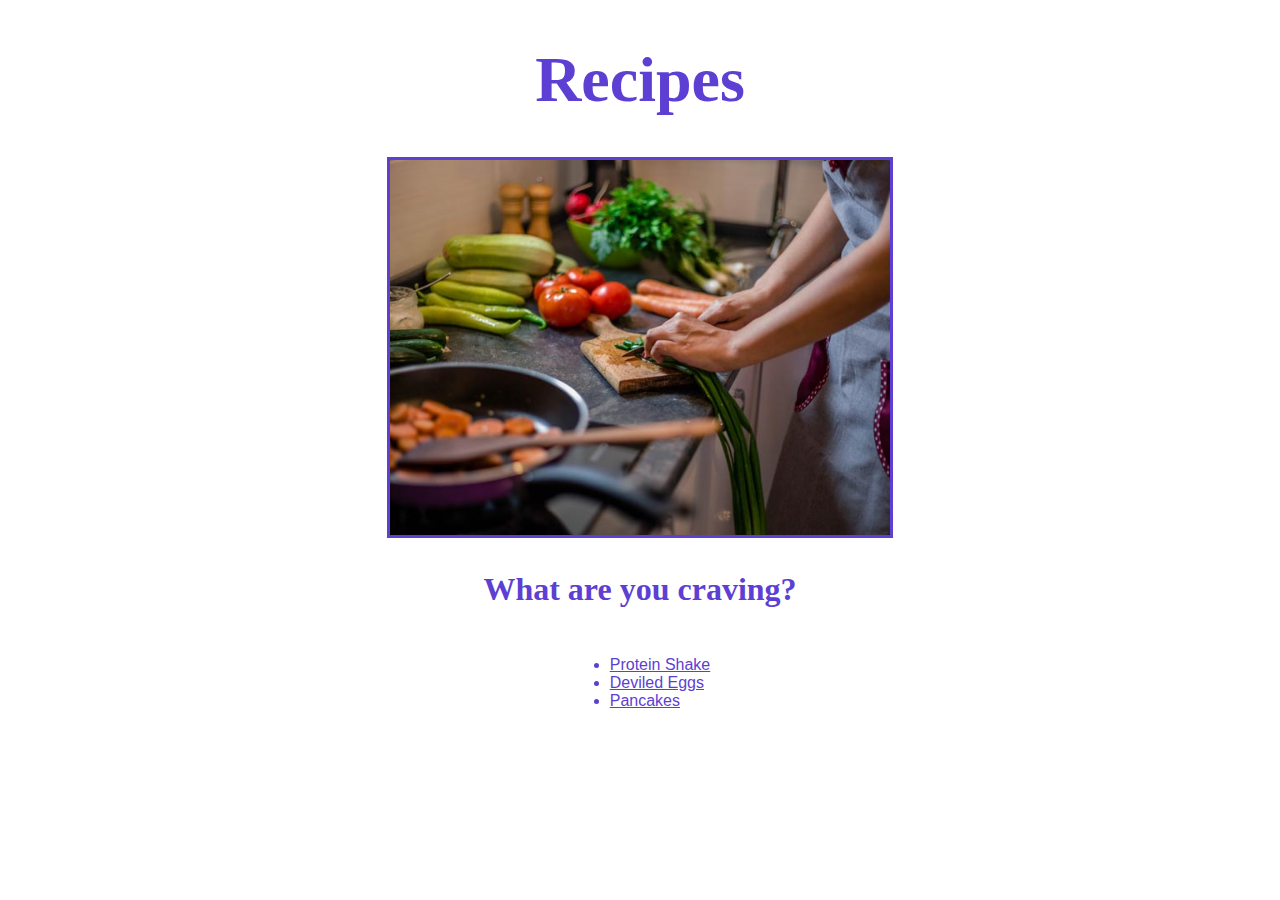
<file: index.html>
<!DOCTYPE html>
<html>
	<head>
		<meta charset="utf-8">
		<title>Recipes</title>
		<link rel="stylesheet" href="styles.css">
	</head>

	<body>
		<h1>Recipes</h1>
		<img src="./images/cooking.jpeg" alt="A person cutting vegetables.">
		<h3>What are you craving?</h3>	
		<ul>
			<li><a href="./recipes/protein-shake.html">Protein Shake</a></li>
			<li><a href="./recipes/deviled-eggs.html">Deviled Eggs</a></li>
			<li><a href="./recipes/pancakes.html">Pancakes</a></li>			</ul>
	</body>
</html>
</file>
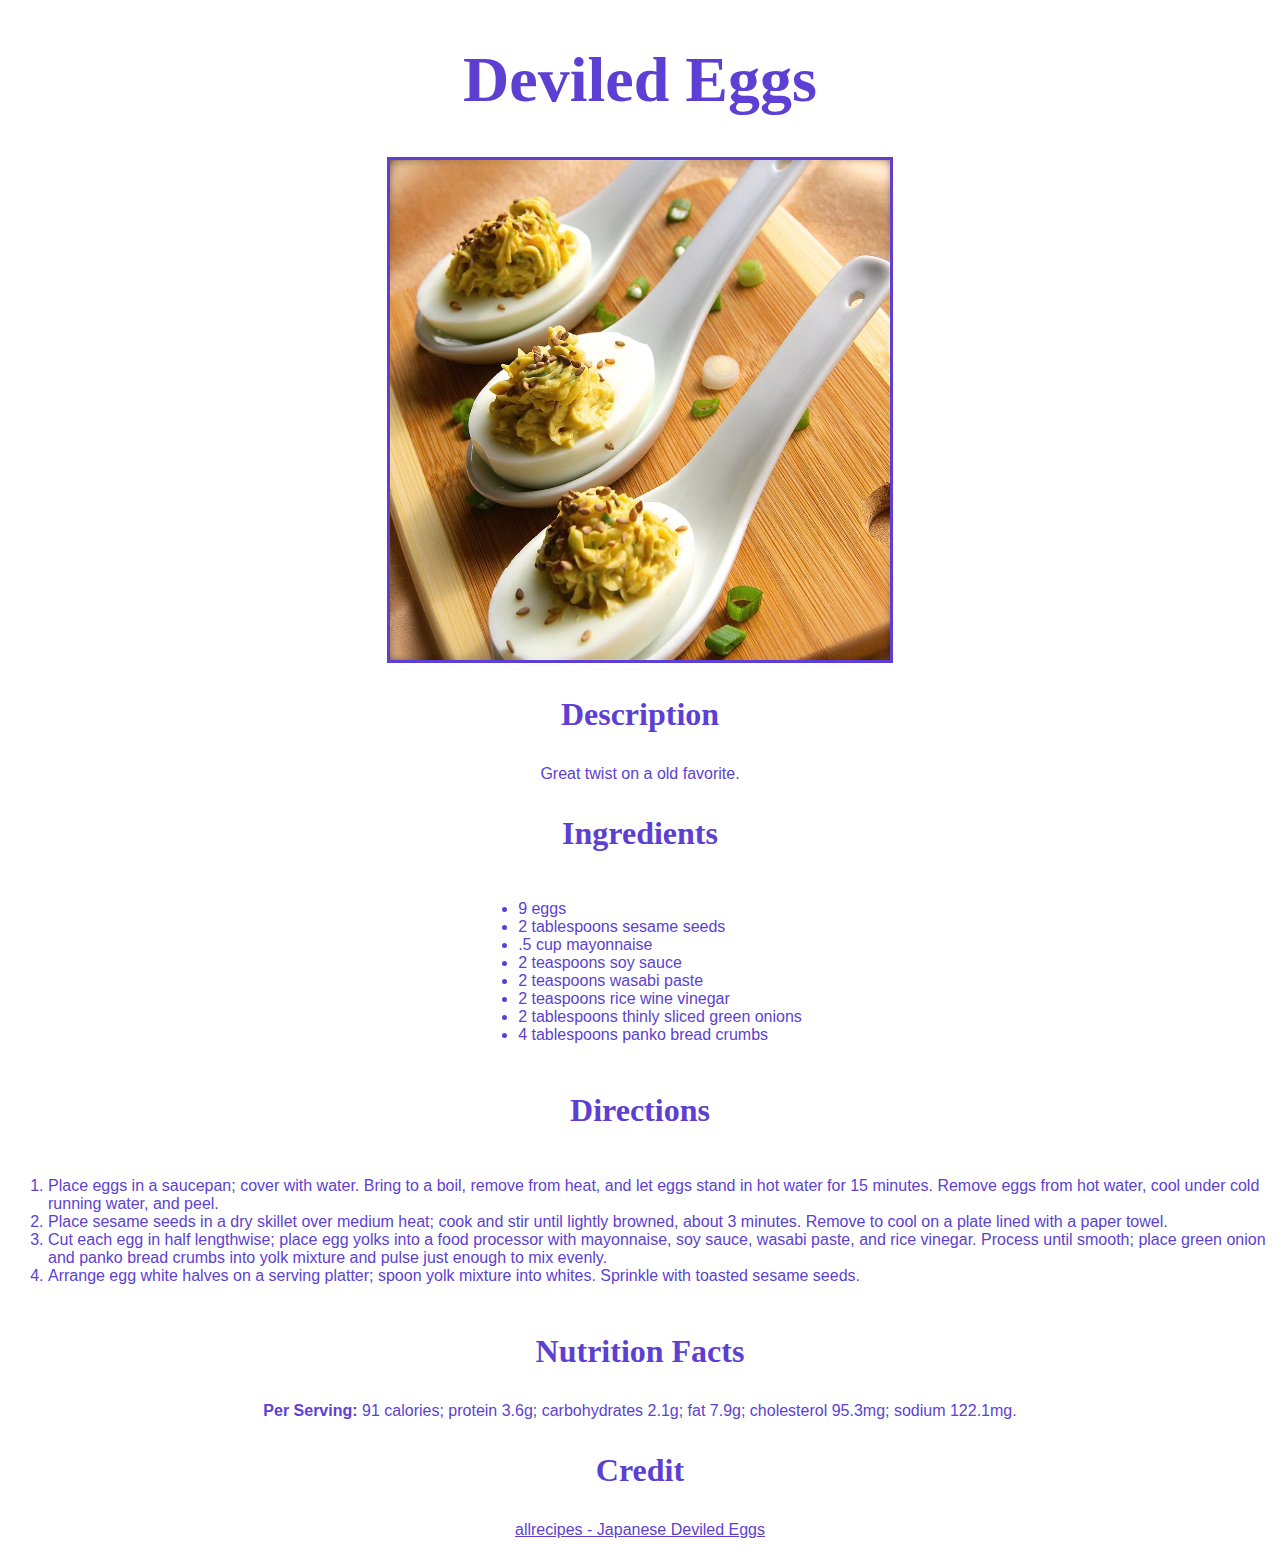
<file: recipes/deviled-eggs.html>
<!DOCTYPE html>
<html>
	<head>
		<meta charset="utf-8">
		<title>Deviled Eggs</title>
		<link rel="stylesheet" href="../styles.css">
	</head>

	<body>
		<h1>Deviled Eggs</h1>
		<img src="../images/deviled-eggs.jpeg" alt="Three deviled eggs.">
		<h3>Description</h3>
		<p>Great twist on a old favorite.</p>
		<h3>Ingredients</h3>
		<ul>
			<li>9 eggs</li>
			<li>2 tablespoons sesame seeds</li>
			<li>.5 cup mayonnaise</li>
			<li>2 teaspoons soy sauce</li>
			<li>2 teaspoons wasabi paste</li>
			<li>2 teaspoons rice wine vinegar</li>
			<li>2 tablespoons thinly sliced green onions</li>
			<li>4 tablespoons panko bread crumbs</li>
		</ul>
		<h3>Directions</h3>
		<ol>
			<li>Place eggs in a saucepan; cover with water. Bring to a boil, remove from heat, and let eggs stand in hot water for 15 minutes. Remove eggs from hot water, cool under cold running water, and peel.</li>
			<li>Place sesame seeds in a dry skillet over medium heat; cook and stir until lightly browned, about 3 minutes. Remove to cool on a plate lined with a paper towel.</li>
			<li>Cut each egg in half lengthwise; place egg yolks into a food processor with mayonnaise, soy sauce, wasabi paste, and rice vinegar. Process until smooth; place green onion and panko bread crumbs into yolk mixture and pulse just enough to mix evenly.</li>
			<li>Arrange egg white halves on a serving platter; spoon yolk mixture into whites. Sprinkle with toasted sesame seeds.</li>
		</ol>
		<h3>Nutrition Facts</h3>
		<p><strong>Per Serving:</strong> 91 calories; protein 3.6g; carbohydrates 2.1g; fat 7.9g; cholesterol 95.3mg; sodium 122.1mg.</p>
		<h3>Credit</h3>
		<a href="https://www.allrecipes.com/recipe/236525/japanese-deviled-eggs/">allrecipes - Japanese Deviled Eggs</a>
	</body>
</html>
</file>
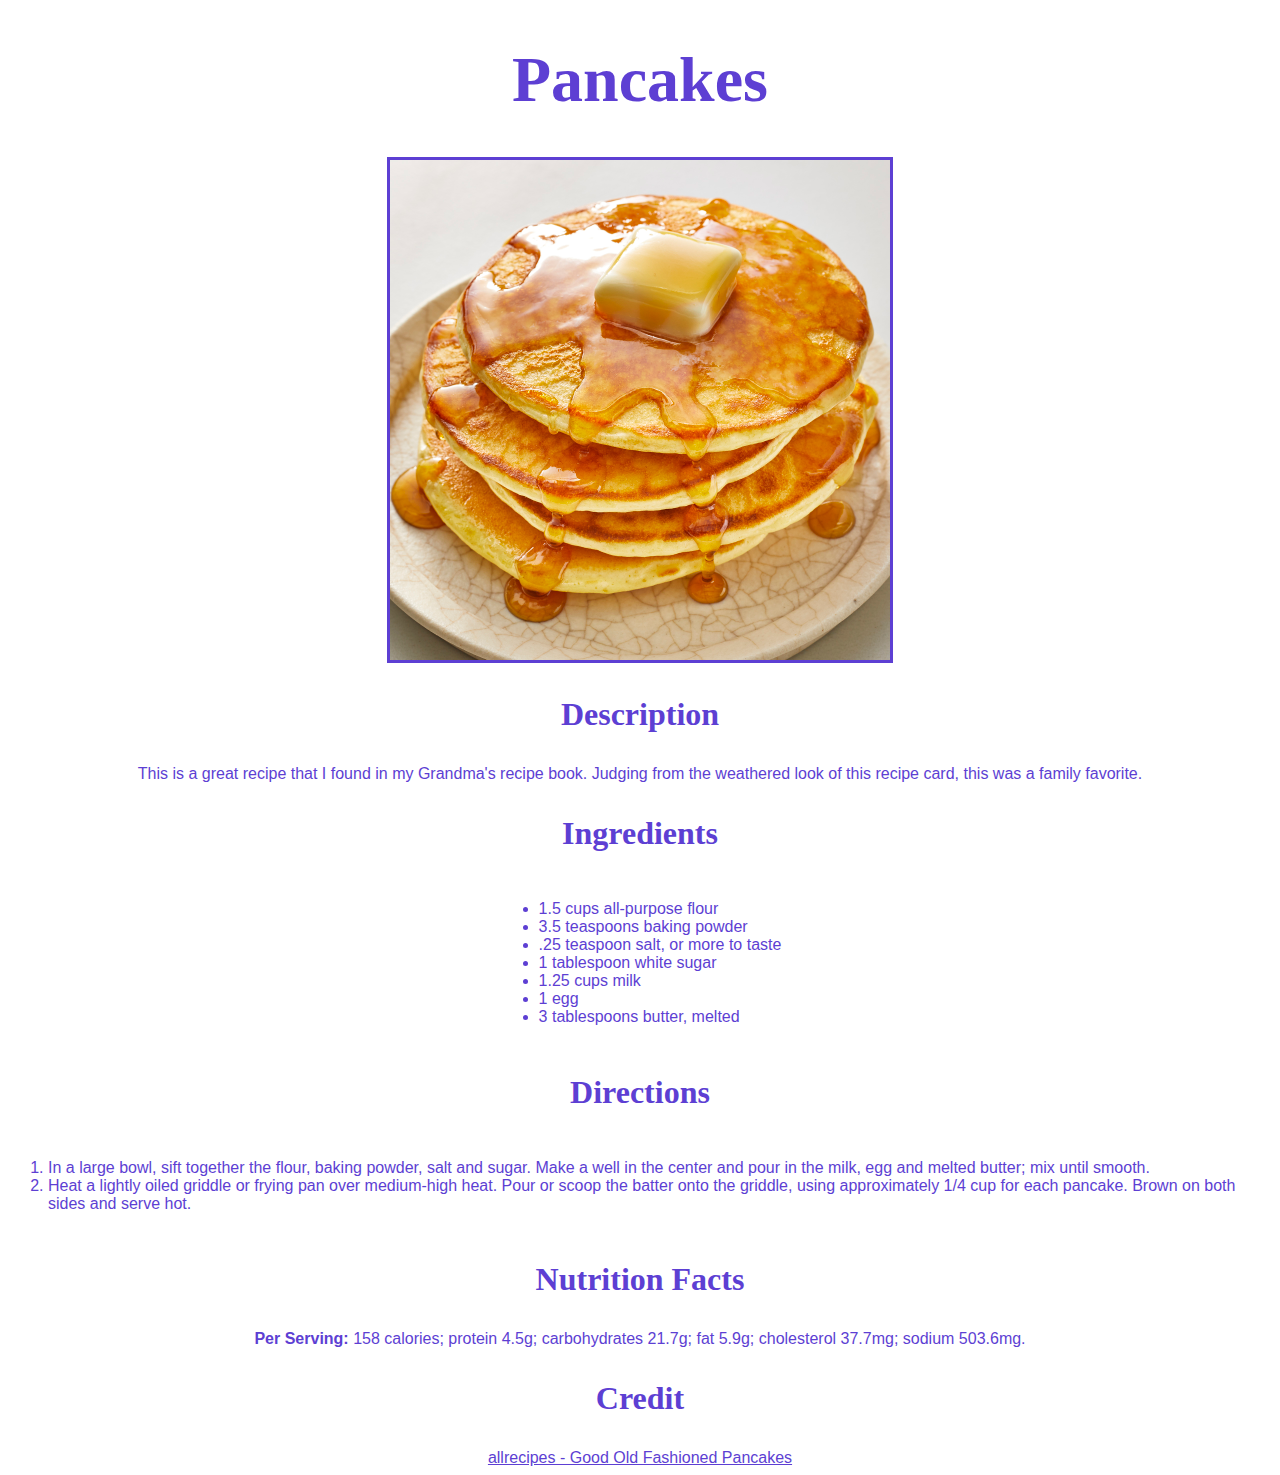
<file: recipes/pancakes.html>
<!DOCTYPE html>
<html>
	<head>
		<meta charset="utf-8">
		<title>Pancakes</title>
		<link rel="stylesheet" href="../styles.css">
	</head>

	<body>
		<h1>Pancakes</h1>
		<img src="../images/pancakes.jpeg" alt="A stack of pancakes.">
		<h3>Description</h3>
		<p>This is a great recipe that I found in my Grandma's recipe book. Judging from the weathered look of this recipe card, this was a family favorite.</p>
		<h3>Ingredients</h3>
		<ul>
			<li>1.5 cups all-purpose flour</li>
			<li>3.5 teaspoons baking powder</li>
			<li>.25 teaspoon salt, or more to taste</li>
			<li>1 tablespoon white sugar</li>
			<li>1.25 cups milk</li>
			<li>1 egg</li>
			<li>3 tablespoons butter, melted</li>
		</ul>
		<h3>Directions</h3>
		<ol>
			<li>In a large bowl, sift together the flour, baking powder, salt and sugar. Make a well in the center and pour in the milk, egg and melted butter; mix until smooth.</li>
			<li>Heat a lightly oiled griddle or frying pan over medium-high heat. Pour or scoop the batter onto the griddle, using approximately 1/4 cup for each pancake. Brown on both sides and serve hot.</li>
		</ol>
		<h3>Nutrition Facts</h3>
		<p><strong>Per Serving:</strong> 158 calories; protein 4.5g; carbohydrates 21.7g; fat 5.9g; cholesterol 37.7mg; sodium 503.6mg.</p>
		<h3>Credit</h3>
		<a href="https://www.allrecipes.com/recipe/21014/good-old-fashioned-pancakes/">allrecipes - Good Old Fashioned Pancakes</a>
	</body>
</html>
</file>
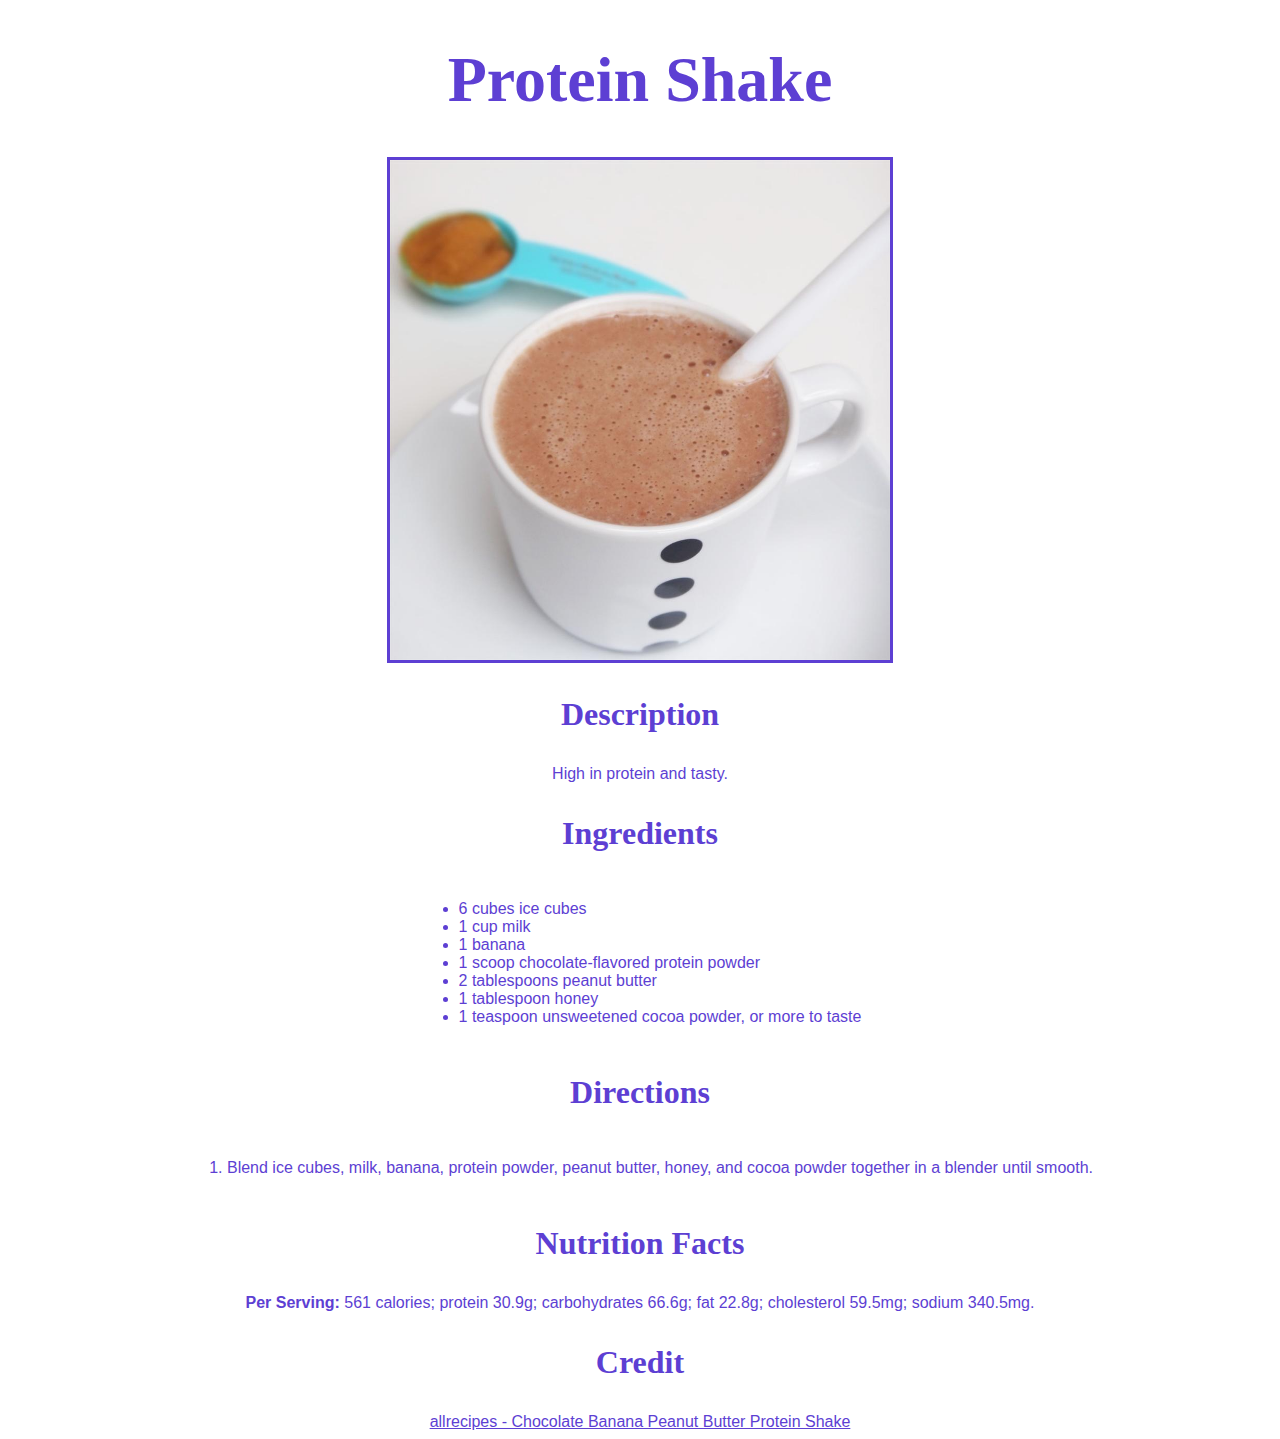
<file: recipes/protein-shake.html>
<!DOCTYPE html>
<html>
	<head>
		<meta charset="utf-8">
		<title>Protein Shake</title>
		<link rel="stylesheet" href="../styles.css">
	</head>

	<body>
		<h1>Protein Shake</h1>
		<img src="../images/protein-shake.jpeg" alt="A protein shake.">
		<h3>Description</h3>
		<p>High in protein and tasty.</p>
		<h3>Ingredients</h3>
		<ul>
			<li>6 cubes ice cubes</li>
			<li>1 cup milk</li>
			<li>1 banana</li>
			<li>1 scoop chocolate-flavored protein powder</li>
			<li>2 tablespoons peanut butter</li>
			<li>1 tablespoon honey</li>
			<li>1 teaspoon unsweetened cocoa powder, or more to taste</li>
		</ul>
		<h3>Directions</h3>
		<ol>
			<li>Blend ice cubes, milk, banana, protein powder, peanut butter, honey, and cocoa powder together in a blender until smooth.</li>
		</ol>
		<h3>Nutrition Facts</h3>
		<p><strong>Per Serving:</strong> 561 calories; protein 30.9g; carbohydrates 66.6g; fat 22.8g; cholesterol 59.5mg; sodium 340.5mg.</p>
		<h3>Credit</h3>
		<a href=https://www.allrecipes.com/recipe/244959/chocolate-banana-peanut-butter-protein-shake/>allrecipes - Chocolate Banana Peanut Butter Protein Shake</a>
	</body>
</html>
</file>
<file: styles.css>
* {
	font-family: Helvetica, sans-serif;
	color: #5D3FD3;
	text-align: center;
}

img {
	height: auto;
	width: 500px;
	outline: solid;
}

h1, h3 {
	font-family: "Lucida Handwriting", cursive;
	font-weight: bold;
}

h1 {
	font-size: 64px;
}

h3 {
	font-size: 32px;
}

ol, ul {
	display: inline-block;
}

li {
	text-align: left;
}
</file>
